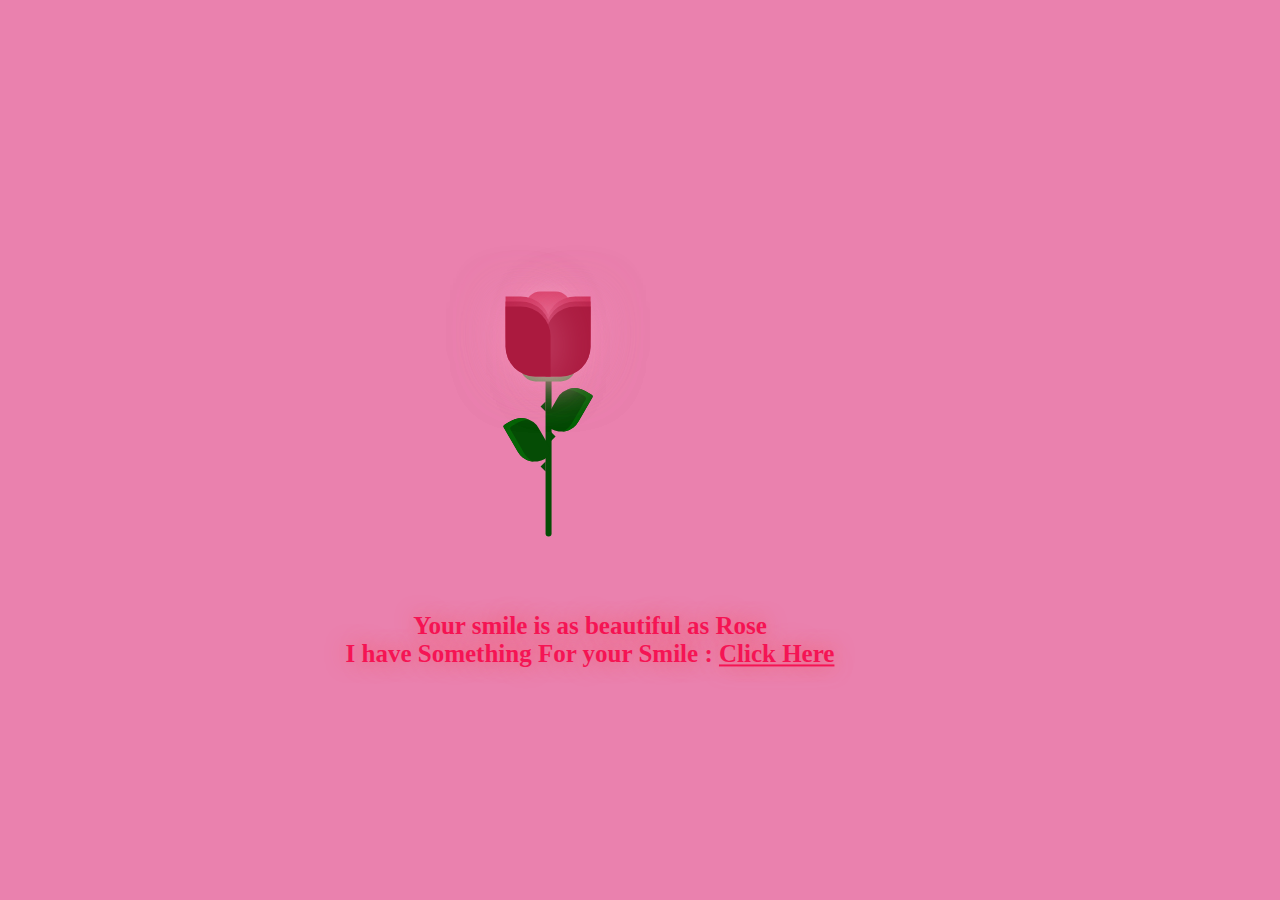
<file: index.html>
<!DOCTYPE html>
<html lang="en">
  <head>
    <meta charset="UTF-8" />
    <meta name="viewport" content="width=device-width, initial-scale=1.0" />
    <title>Document</title>
    <link rel="stylesheet" href="styles2.css" />
    <link
      href="https://fonts.googleapis.com/css?family=Indie+Flower"
      rel="stylesheet"
      type="text/css"
    />
  </head>
  <body>
    <div class="container">
      <div class="glass">
        <div class="shine"></div>
      </div>
      <div class="thorns">
        <div></div>
        <div></div>
        <div></div>
        <div></div>
      </div>
      <div class="leaves">
        <div></div>
        <div></div>
        <div></div>
        <div></div>
      </div>
      <div class="petals">
        <div></div>
        <div></div>
        <div></div>
        <div></div>
        <div></div>
        <div></div>
        <div></div>
      </div>
      <div class="text">
        <h2></h2> Your smile is as beautiful as Rose <br /> 
       I have Something For your Smile : <a href="index2.html">Click Here</a></h2>
      </div>
    </div>
  </body>
</html>
</file>
<file: styles2.css>
@import url("https://fonts.googleapis.com/css2?family=Great+Vibes&display=swap");
body {
  height: 100%;
  width: 100%;
  background: #ea81ae;
  overflow: hidden;
  text-align: center;
  justify-content: center;
}

.container {
  position: absolute;
  left: 50%;
  top: 50%;
  transform: translate(-50%, -50%);
}

.glass {
  height: 350px;
  width: 200px;
}

.petals > div {
  position: absolute;
  background: #d52d58;
  width: 45px;
  height: 80px;
  top: 55px;
  transition: all 0.5s ease-out;
}
.petals > div:nth-child(1) {
  border-radius: 15px;
  box-shadow: 0px 0px 30px #f594b8;
  left: 80px;
  top: 60px;
  background: #d52d58;
}
.petals > div:nth-child(2),
.petals > div:nth-child(4),
.petals > div:nth-child(6) {
  background: #b81b43;
  left: 60px;
  border-radius: 0px 30px 0px 30px;
  transform-origin: bottom right;
}
.petals > div:nth-child(3),
.petals > div:nth-child(5),
.petals > div:nth-child(7) {
  background: #b81b43;
  left: 100px;
  border-radius: 30px 0px 30px 0px;
  transform-origin: bottom left;
}
.petals > div:nth-child(2) {
  z-index: 5;
  background: #ab1a3f;
  top: 75px;
  height: 70px;
  box-shadow: 0px 0px 50px rgba(245, 148, 184, 0.5);
  animation: bloom2 3s ease-in-out;
  animation-fill-mode: forwards;
}
.petals > div:nth-child(3) {
  z-index: 4;
  background: #ab1a3f;
  top: 75px;
  height: 70px;
  box-shadow: 0px 0px 50px rgba(245, 148, 184, 0.5);
  animation: bloom3 3s ease-in-out, glowing 2.5s ease-in-out infinite;
  animation-fill-mode: forwards;
}
.petals > div:nth-child(4) {
  z-index: 3;
  background: #b81b43;
  top: 70px;
  height: 75px;
  box-shadow: 0px 0px 50px rgba(245, 148, 184, 0.5);
  animation: bloom4 3s ease-in-out, glowing 2.5s ease-in-out infinite;
  animation-fill-mode: forwards;
}
.petals > div:nth-child(5) {
  z-index: 2;
  background: #b81b43;
  top: 70px;
  height: 75px;
  box-shadow: 0px 0px 50px rgba(245, 148, 184, 0.5);
  animation: bloom5 3s ease-in-out, glowing 2.5s ease-in-out infinite;
  animation-fill-mode: forwards;
}
.petals > div:nth-child(6) {
  z-index: 1;
  background: #c9204b;
  top: 65px;
  height: 70px;
  box-shadow: 0px 0px 50px rgba(245, 148, 184, 0.3);
  animation: bloom6 3s ease-in-out, glowing 2.5s ease-in-out infinite;
  animation-fill-mode: forwards;
}
.petals > div:nth-child(7) {
  z-index: 0;
  background: #c9204b;
  top: 65px;
  height: 70px;
  box-shadow: 0px 0px 50px rgba(245, 148, 184, 0.3);
  animation: bloom7 3s ease-in-out, glowing 2.5s ease-in-out infinite;
  animation-fill-mode: forwards;
}

.deadPetals > div {
  position: absolute;
  background: #d52d58;
  width: 20px;
  height: 15px;
  top: 120px;
  border-radius: 0px 30px 0px 30px;
  box-shadow: 0px 0px 30px rgba(245, 148, 184, 0.5);
  transition: all 0.5s ease-out;
}
.deadPetals > div:nth-child(1) {
  left: 80px;
  transform: rotate(-30deg);
  animation: falling 10s 4s ease-in-out infinite;
}
.deadPetals > div:nth-child(2) {
  left: 101px;
  transform: rotate(-30deg);
  animation: falling 20s 8s ease-in-out infinite;
}
.deadPetals > div:nth-child(3) {
  left: 79px;
  transform: rotate(-30deg);
  animation: falling 20s 12s ease-in-out infinite;
}
.deadPetals > div:nth-child(4) {
  left: 92px;
  transform: rotate(-30deg);
  animation: falling 20s 16s ease-in-out infinite;
}

.leaves > div:nth-last-child(1) {
  position: absolute;
  width: 55px;
  height: 30px;
  background: #338f37;
  top: 120px;
  left: 75px;
  border-radius: 100px;
}
.leaves > div:nth-child(1) {
  position: absolute;
  width: 6px;
  height: 210px;
  background: #054c05;
  top: 95px;
  left: 100px;
  border-radius: 0 0 100px 100px;
}
.leaves > div:nth-child(2) {
  position: absolute;
  width: 30px;
  height: 50px;
  top: 53px;
  border-radius: 5px 40px 20px 40px;
  background: #054c05;
  transform-origin: bottom;
  transform: rotate(-30deg);
  top: 180px;
  left: 80px;
  box-shadow: inset 5px 5px #066406;
}
.leaves > div:nth-child(3) {
  position: absolute;
  width: 30px;
  height: 50px;
  top: 53px;
  border-radius: 40px 5px 40px 20px;
  background: #054c05;
  transform-origin: bottom;
  transform: rotate(30deg);
  top: 150px;
  left: 95px;
  box-shadow: inset -5px 5px #066406;
}

.thorns > div {
  position: absolute;
  width: 0;
  height: 0;
  top: 140px;
}
.thorns > div:nth-child(odd) {
  border-top: 5px solid transparent;
  border-bottom: 5px solid transparent;
  border-left: 5px solid #054c05;
  left: 105px;
}
.thorns > div:nth-child(even) {
  border-top: 5px solid transparent;
  border-bottom: 5px solid transparent;
  border-right: 5px solid #054c05;
  left: 95px;
}
.thorns > div:nth-child(1) {
  top: 200px;
}
.thorns > div:nth-child(2) {
  top: 170px;
}
.thorns > div:nth-child(4) {
  top: 230px;
}

@keyframes bloom2 {
  50% {
    transform: rotate(-90deg);
    top: 200px;
    left: 100px;
  }
  100% {
    transform: rotate(-60deg);
    top: 252px;
    left: 50px;
    background: #71122a;
    box-shadow: 0px 0px 0px rgba(245, 148, 184, 0);
  }
}
@keyframes bloom3 {
  100% {
    transform: rotate(45deg);
  }
}
@keyframes bloom4 {
  100% {
    transform: rotate(-20deg);
  }
}
@keyframes bloom5 {
  100% {
    transform: rotate(20deg);
  }
}
@keyframes bloom6 {
  100% {
    transform: rotate(-5deg);
  }
}
@keyframes bloom7 {
  100% {
    transform: rotate(5deg);
  }
}
@keyframes glowing {
  50% {
    background: #d7365f;
    box-shadow: 0px 0px 60px #f594b8;
  }
}
@keyframes falling {
  20% {
    top: 335px;
    background: #9d193b;
    box-shadow: 0px 0px 0px rgba(245, 148, 184, 0);
  }
  100% {
    top: 335px;
    opacity: 0;
  }
}
.text {
  font-family: cursive;
  font-weight: 800;
  font-size: 25px;
  text-align: center;
  justify-content: center;
  color: rgb(245, 20, 84);
  text-shadow: 0 0 20px rgb(241, 94, 106);
  margin-left: -100px;
}
.text a {
  color: rgb(245, 20, 84);
}
.text a:hover {
  color: white;
  text-shadow: 0 0 20px rgb(235, 25, 42);
}
</file>
